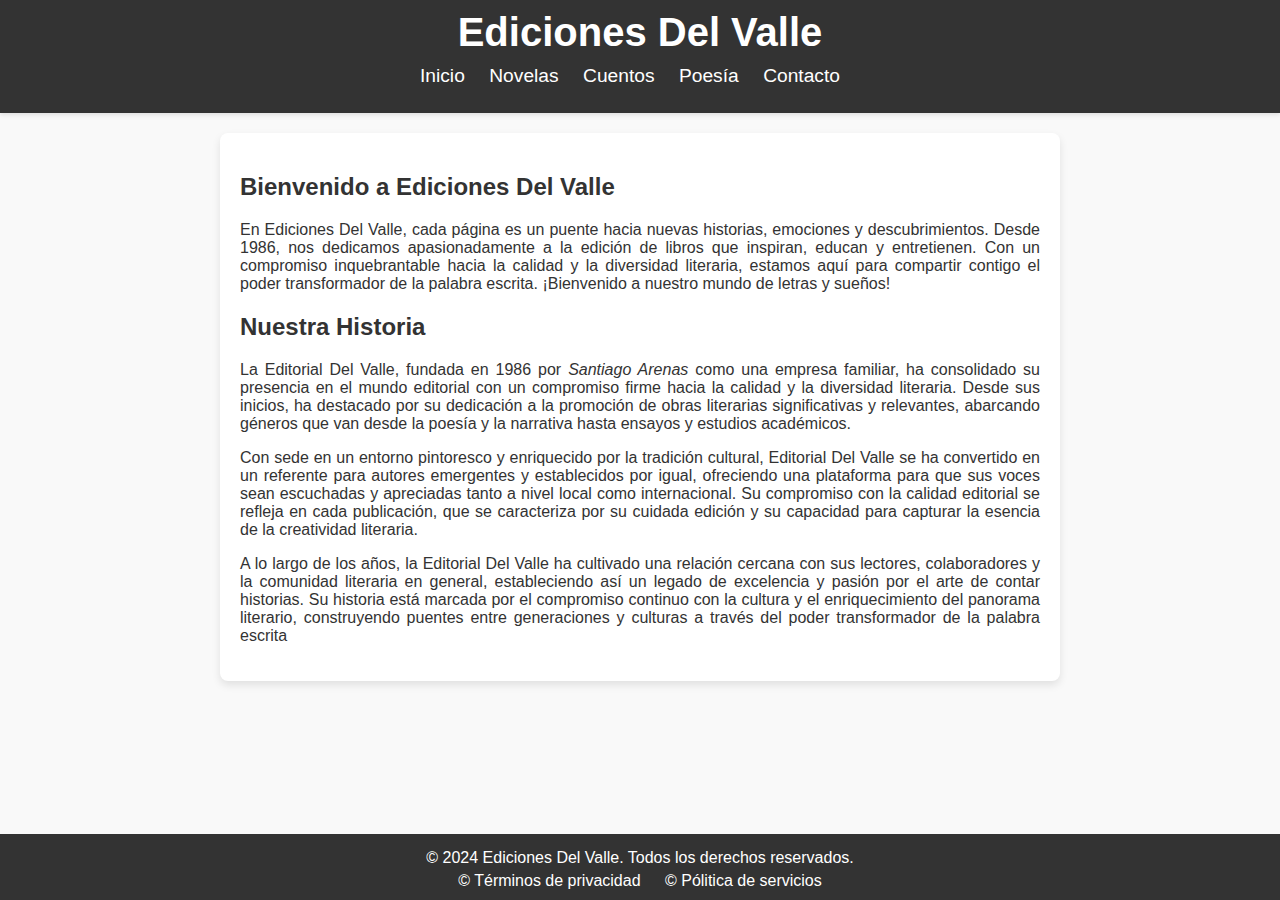
<file: index.html>
<!DOCTYPE html>
<html lang="es">
<head>
    <meta charset="UTF-8">
    <meta name="viewport" content="width=device-width, initial-scale=1.0">
    <title>Ediciones Del Valle - Inicio</title>
    <link rel="stylesheet" href="styles.css"> <!-- Vincula el archivo CSS -->
</head>
<body>
    <header>
        <h1>Ediciones Del Valle</h1>
        <nav>
            <ul>
                <li><a href="index.html">Inicio</a></li>
                <li><a href="/Proyecto -mi-primera-web/template/novelas.html">Novelas</a></li>
                <li><a href="/Proyecto -mi-primera-web/template/cuentos.html">Cuentos</a></li>
                <li><a href="/Proyecto -mi-primera-web/template/poesia.html">Poesía</a></li>
                <li><a href="/Proyecto -mi-primera-web/utilities/contacto.html">Contacto</a></li>
            </ul>
        </nav>
    </header>

    <main>
        <section class="hero">
            <h2>Bienvenido a Ediciones Del Valle</h2>
            <p>En Ediciones Del Valle, cada página es un puente hacia nuevas historias, emociones y descubrimientos. Desde 1986, nos dedicamos apasionadamente a la edición de libros que inspiran, educan y entretienen. Con un compromiso inquebrantable hacia la calidad y la diversidad literaria, estamos aquí para compartir contigo el poder transformador de la palabra escrita. ¡Bienvenido a nuestro mundo de letras y sueños!</p>
        </section>

        <section class="historia">
            <h2>Nuestra Historia</h2>
            <p>La Editorial Del Valle, fundada en 1986 por <i>Santiago Arenas</i> como una empresa familiar, ha consolidado su presencia en el mundo editorial con un compromiso firme hacia la calidad y la diversidad literaria. Desde sus inicios, ha destacado por su dedicación a la promoción de obras literarias significativas y relevantes, abarcando géneros que van desde la poesía y la narrativa hasta ensayos y estudios académicos.</p>
            <p>Con sede en un entorno pintoresco y enriquecido por la tradición cultural, Editorial Del Valle se ha convertido en un referente para autores emergentes y establecidos por igual, ofreciendo una plataforma para que sus voces sean escuchadas y apreciadas tanto a nivel local como internacional. Su compromiso con la calidad editorial se refleja en cada publicación, que se caracteriza por su cuidada edición y su capacidad para capturar la esencia de la creatividad literaria.</p>

            <p>A lo largo de los años, la Editorial Del Valle ha cultivado una relación cercana con sus lectores, colaboradores y la comunidad literaria en general, estableciendo así un legado de excelencia y pasión por el arte de contar historias. Su historia está marcada por el compromiso continuo con la cultura y el enriquecimiento del panorama literario, construyendo puentes entre generaciones y culturas a través del poder transformador de la palabra escrita</p>

        </section>
    </main>

    <footer>
        <p>&copy; 2024 Ediciones Del Valle. Todos los derechos reservados.</p>
        <a href="#">© Términos de privacidad</a>
        <a href="#">© Pólitica de servicios</a>
    </footer>
</body>
</html>
</file>
<file: styles.css>
/* Estilos generales */
body {
    font-family: Arial, sans-serif;
    line-height: 1,6;
    margin: 0;
    padding: 0;
    background-color: #f9f9f9;
    color: #333;
}
header {
    background-color: #333;
    color: #fff;
    padding: 10px 0;
    text-align: center;
    box-shadow: 0 2px 4px rgba(0,0,0,0.1);
}
header h1 {
    margin: 0;
    font-size: 2.5rem;
}
nav ul {
    list-style-type: none;
    padding: 0;
    text-align: center;
    margin-top: 10px;
}
nav ul li {
    display: inline;
    margin-right: 20px;
}
nav ul li a {
    color: #fff;
    text-decoration: none;
    font-size: 1.2rem;
    transition: color 0.3s;
}
nav ul li a:hover {
    color: #ff9900;
}
main {
    max-width: 800px;
    margin: 20px auto;
    padding: 20px;
    background-color: #fff;
    border-radius: 8px;
    box-shadow: 0 4px 8px rgba(0,0,0,0.1);
    text-align: justify;
}
.libro {
    display: flex;
    margin-bottom: 20px;
}
.libro img {
    width: 200px;
    height: auto;
    margin-right: 20px;
    border-radius: 8px;
    box-shadow: 0 2px 4px rgba(0,0,0,0.1);
}
.libro .descripcion {
    flex: 1;
}
.libro .descripcion h3 {
    margin-top: 0;
    font-size: 1.4 rem;
}
.libro .descripcion p {
    text-align: justify;
    line-height: 1.6;
}
.contenedor-contacto {
    display: flex;
    align-items: center;
    justify-content: center;
    min-height: 100vh; /* Altura mínima de la pantalla */
}
.contact-section {
    background-color: #fff;
    padding: 20px;
    border-radius: 8px;
    box-shadow: 0 4px 8px rgba(0,0,0,0.1);
    max-width: 600px;
    width: 100%;
    text-align: center;
}
.contact-section h2 {
    margin-top: 0;
    color: #333;
}
.contact-section form {
    display: grid;
    grid-gap: 10px;
    text-align: left;
    margin-top: 20px;
}
.contact-section label {
    font-weight: bold;
}
.contact-section input[type="text"],
.contact-section input[type="email"],
.contact-section textarea {
    width: 100%;
    padding: 10px;
    font-size: 1rem;
    border: 1px solid #ccc;
    border-radius: 4px;
    box-sizing: border-box;
}
.contact-section textarea {
    height: 150px;
    resize: vertical;
}
.contact-section input[type="submit"] {
    background-color: #333;
    color: #fff;
    border: none;
    padding: 10px 20px;
    font-size: 1rem;
    cursor: pointer;
    border-radius: 4px;
    transition: background-color 0.3s;
}
.contact-section input[type="submit"]:hover {
    background-color: #555;
}
/* Estilos para el enlace de WhatsApp */
.contact-whatsapp {
    margin-top: 20px;
    text-align: center;
}
.contact-whatsapp a {
    display: inline-block;
    background-color: #25D366; /* Color verde de WhatsApp */
    color: #fff;
    text-decoration: none;
    padding: 10px 20px;
    border-radius: 4px;
    font-weight: bold;
    transition: background-color 0.3s;
}
.contact-whatsapp a:hover {
    background-color: #128C7E; /* Color oscuro al hacer hover */
}
/* Estilos para el footer */
footer {
    background-color: #333;
    color: #fff;
    text-align: center;
    padding: 10px 0;
    position: fixed;
    bottom: 0;
    width: 100%;
}
footer p {
    margin: 5px 0;
}
footer a {
    color: #fff;
    text-decoration: none;
    margin: 0 10px;
}
footer a:hover {
    text-decoration: underline;
}
</file>
